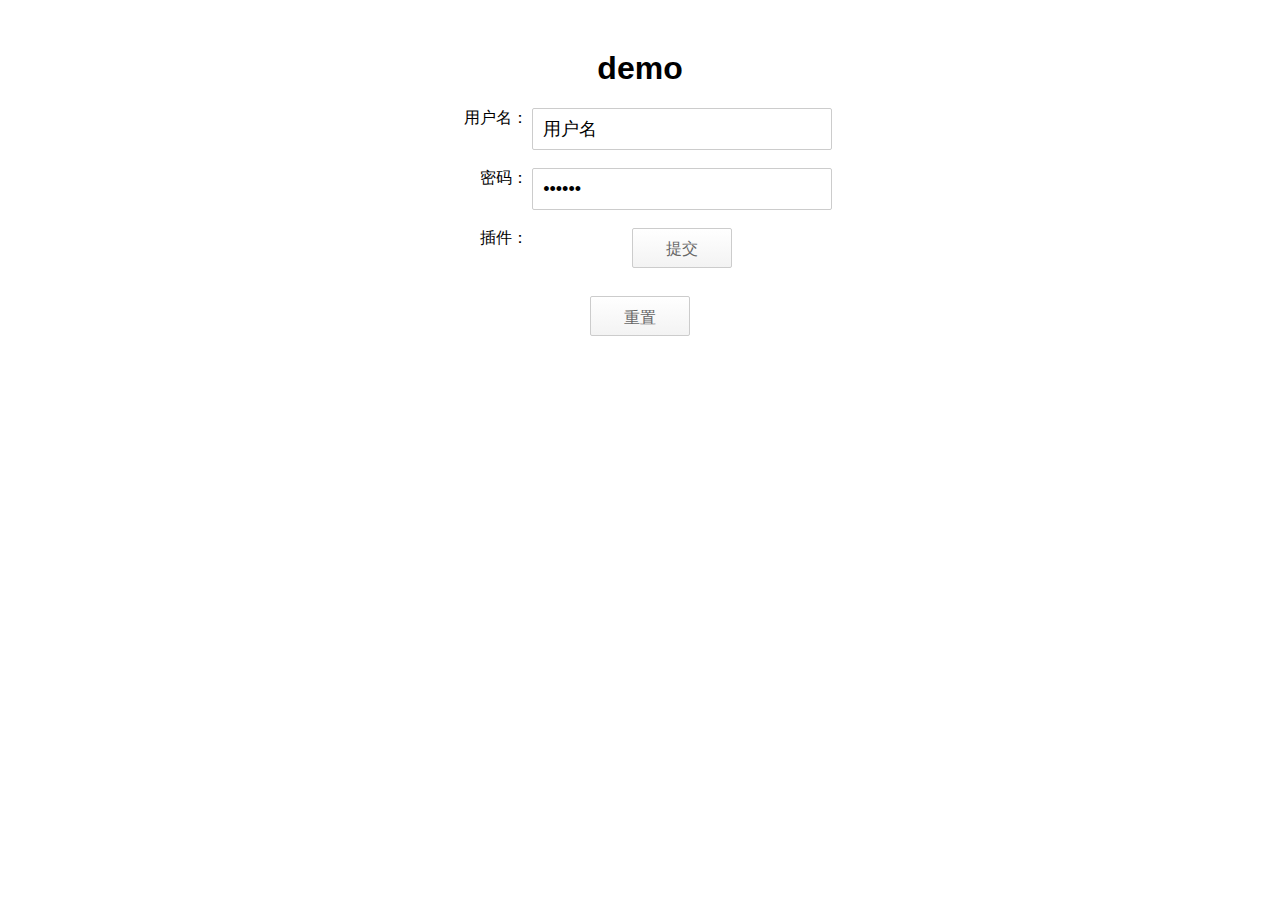
<file: sweater/gt4-python-demo/static/index.html>
<!doctype html>
<html lang="en">
<head>
    <meta charset="UTF-8">
    <meta name="viewport" content="width=device-width,initial-scale=1">
    <title>Title</title>
    <script src="http://static.geetest.com/v4/gt4.js"></script>
    <script src="https://apps.bdimg.com/libs/jquery/1.9.1/jquery.js"></script>
    <style>body {
        margin: 50px 0;
        font-family: "PingFangSC-Regular", "Open Sans", Arial, "Hiragino Sans GB", "Microsoft YaHei", "STHeiti", "WenQuanYi Micro Hei", SimSun, sans-serif;
        text-align: center;
    }

    .inp {
        width: 278px;
        height: 40px;
        padding: 0 10px;
        border: 1px solid #ccc;
        border-radius: 2px;
        font-size: 18px;
    }

    .btn {
        display: inline-block;
        width: 100px;
        height: 40px;
        box-sizing: border-box;
        border: 1px solid #ccc;
        background: white linear-gradient(180deg, #fff 0%, #f3f3f3 100%);
        border-radius: 2px;
        color: #666;
        cursor: pointer;
        font-size: 16px;
        line-height: 40px;
    }

    .btn:hover {
        background: white linear-gradient(0deg, #fff 0%, #f3f3f3 100%);
    }

    #captcha {
        display: inline-block;
        width: 300px;
        height: 50px;
    }

    label {
        display: inline-block;
        width: 80px;
        text-align: right;
        vertical-align: top;
    }

    #wait {
        margin: 0;
        color: #666;
        text-align: left;
    }</style>
</head>
<body><h1>demo</h1>

<form id="form">
    <div><label for="username">用户名：</label> <input class="inp" id="username" value="用户名"></div>
    <br>
    <div><label for="password">密码：</label> <input class="inp" id="password" type="password" value="123456"></div>
    <br>
    <div><label for="btn">插件：</label>
        <div id="captcha">
            <div id="btn" class="btn">提交</div>
        </div>
        <br></div>
    <br>
    <div id="reset">
        <button id="reset_btn" class="btn">重置</button>
    </div>
    <br>
</form>

<script>
    var captchaId = "647f5ed2ed8acb4be36784e01556bb71"
    var product = "float"
        if (product !== 'bind') {
        $('#btn').remove();
    }

    initGeetest4({
        captchaId: captchaId,
        product: product,
    }, function (gt) {
        window.gt = gt
        gt
            .appendTo("#captcha")
            .onSuccess(function (e) {
                var result = gt.getValidate();
                $.ajax({
                    url: '/login',
                    data: result,
                    dataType: 'json',
                    success: function (res) {
                        console.log(res.result);
                    }
                })
            })

        $('#btn').click(function () {
            gt.showBox();
        })
        $('#reset_btn').click(function () {
            gt.reset();
        })
    });

</script>
<script></script>
</body>
</html>
</file>
